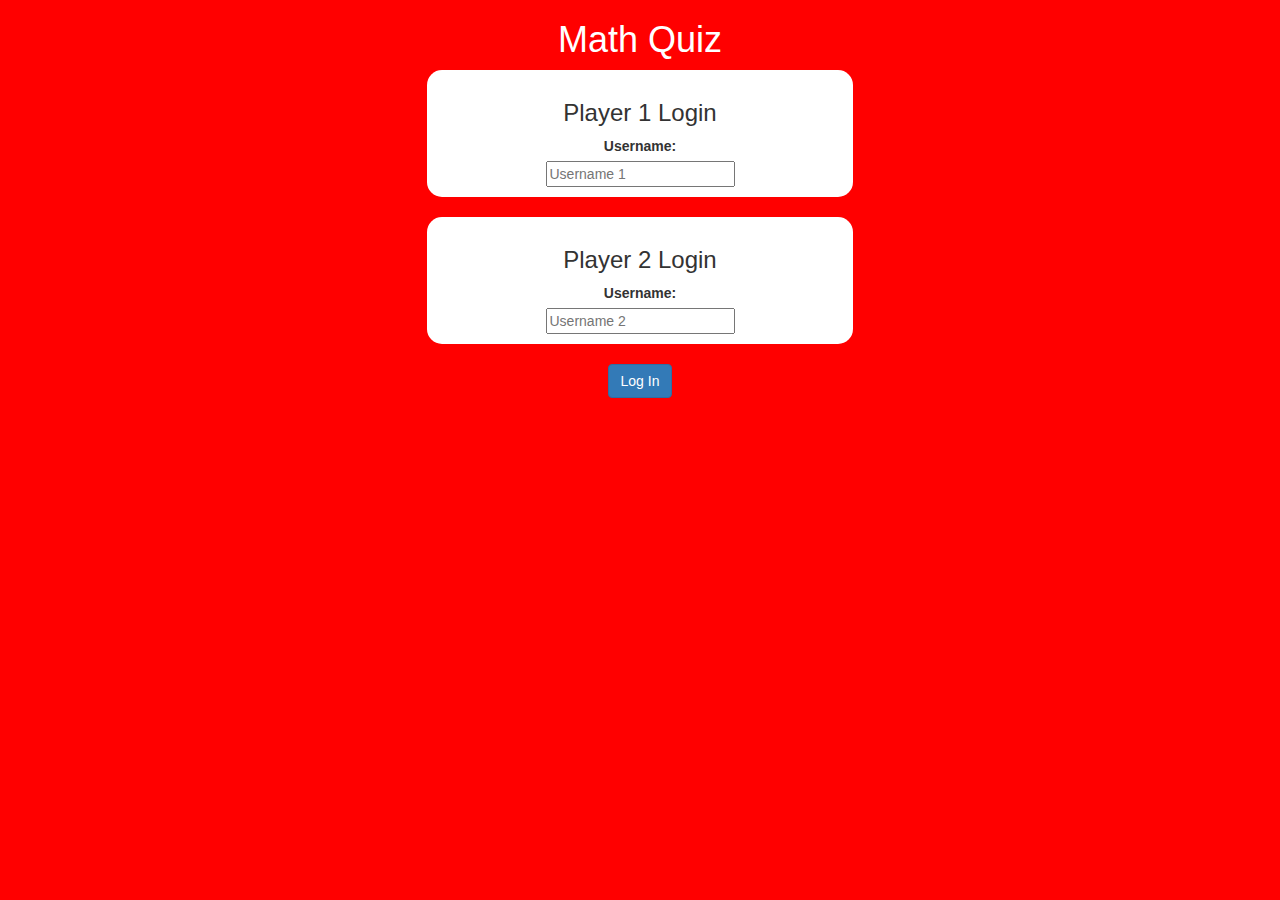
<file: index.html>
<!DOCTYPE html>

<html>

<head>
	<title> Math Quiz </title>

	<meta name="viewport" content="width=device-width, initial-scale=1">
	<link rel="stylesheet" href="https://maxcdn.bootstrapcdn.com/bootstrap/3.4.0/css/bootstrap.min.css">
	<script src="https://ajax.googleapis.com/ajax/libs/jquery/3.4.1/jquery.min.js"></script>
	<script src="https://maxcdn.bootstrapcdn.com/bootstrap/3.4.0/js/bootstrap.min.js"></script>

	<link rel="stylesheet" type="text/css" href="game.css">

	<script src="login.js"></script>
</head>

<body>
	<center>
		<h1 style="color: white;"> Math Quiz </h1>
		<div class="col-lg-4 col-sm-8 col-xs-11 LoginDiv1">
			<h3> Player 1 Login </h3>
			<label> Username: </label>
			<br>
			<input type="text" id="Username1" class="form=control" placeholder="Username 1">
			<br>
		</div>
		<br>
		<div class="col-lg-4 col-sm-8 col-xs-11 LoginDiv2">
			<h3> Player 2 Login </h3>
			<label> Username: </label>
			<br>
			<input type="text" id="Username2" class="form=control" placeholder="Username 2">
			<br>
		</div>
		<br>
		<a href="game.html"><button class="btn btn-primary" onclick="AddUser()"> Log In </button></a>
	</center>
</body>

</html>
</file>
<file: game.css>
body {
	background: red;
}

.LoginDiv1,
.LoginDiv2 {
	background: white;
	padding: 10px;
	float: none;
	border-radius: 15px;
}

#User1Name,
#User2Name {
	display: inline-block;
	margin-left: 20px;
}

#Output {
	background: white;
	border-radius: 10px;
	border-top: 10px solid #AA4465;
	padding: 10px;
	float: none;
	text-align: left;
}
</file>
